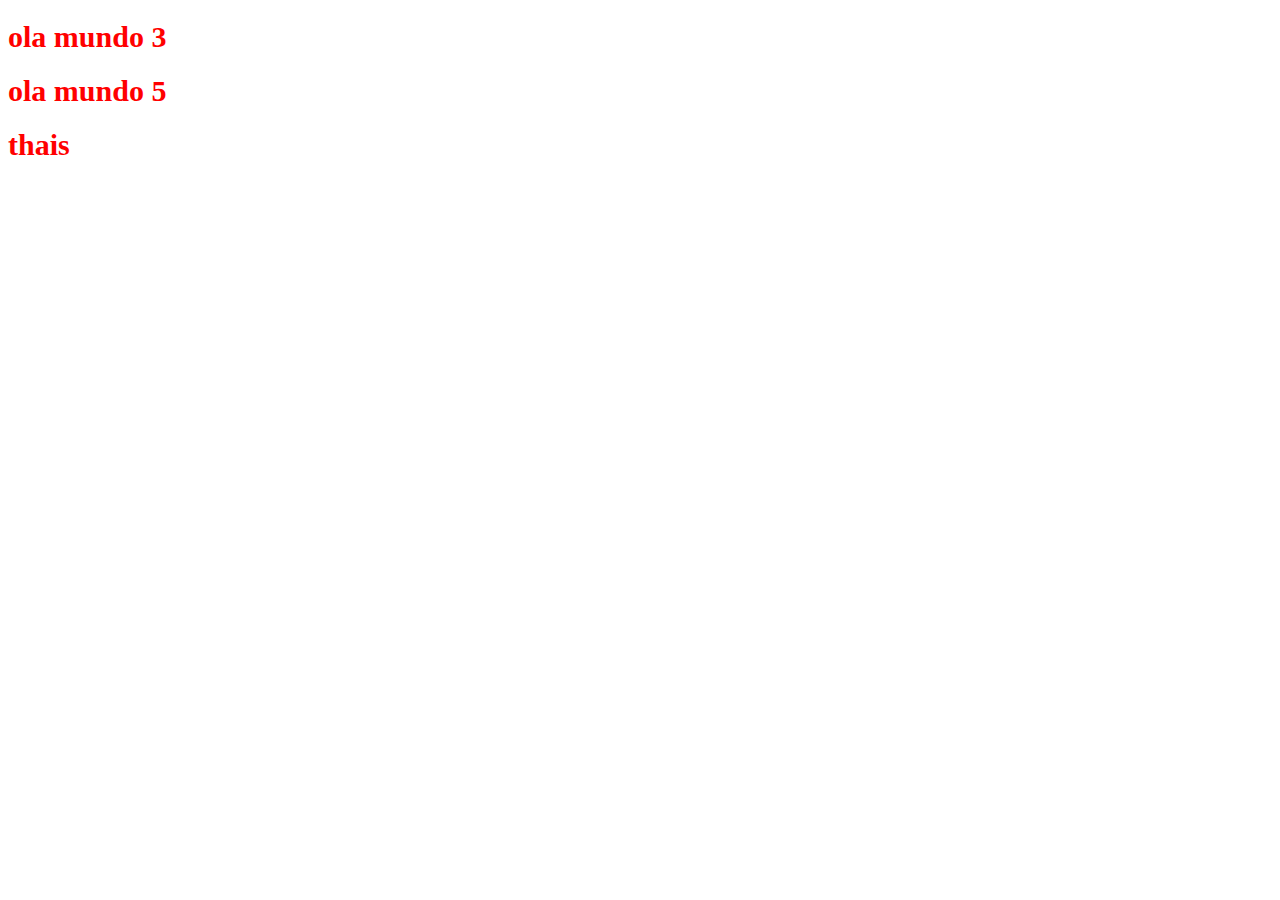
<file: index.html>
<!DOCTYPE html>
<html lang="en">
<head>
    <meta charset="UTF-8">
    <meta name="viewport" content="width=device-width, initial-scale=1.0">
    <link rel="stylesheet" href="style.css">
    <title>thais</title>
</head>
<body>

    <h1>ola mundo 3</h1>
    <h1>ola mundo 5</h1>
    <h1>thais</h1>
  

</body>
</html>
</file>
<file: style.css>
h1{
    font-size: 30px;
    color: #f00;
}
</file>
